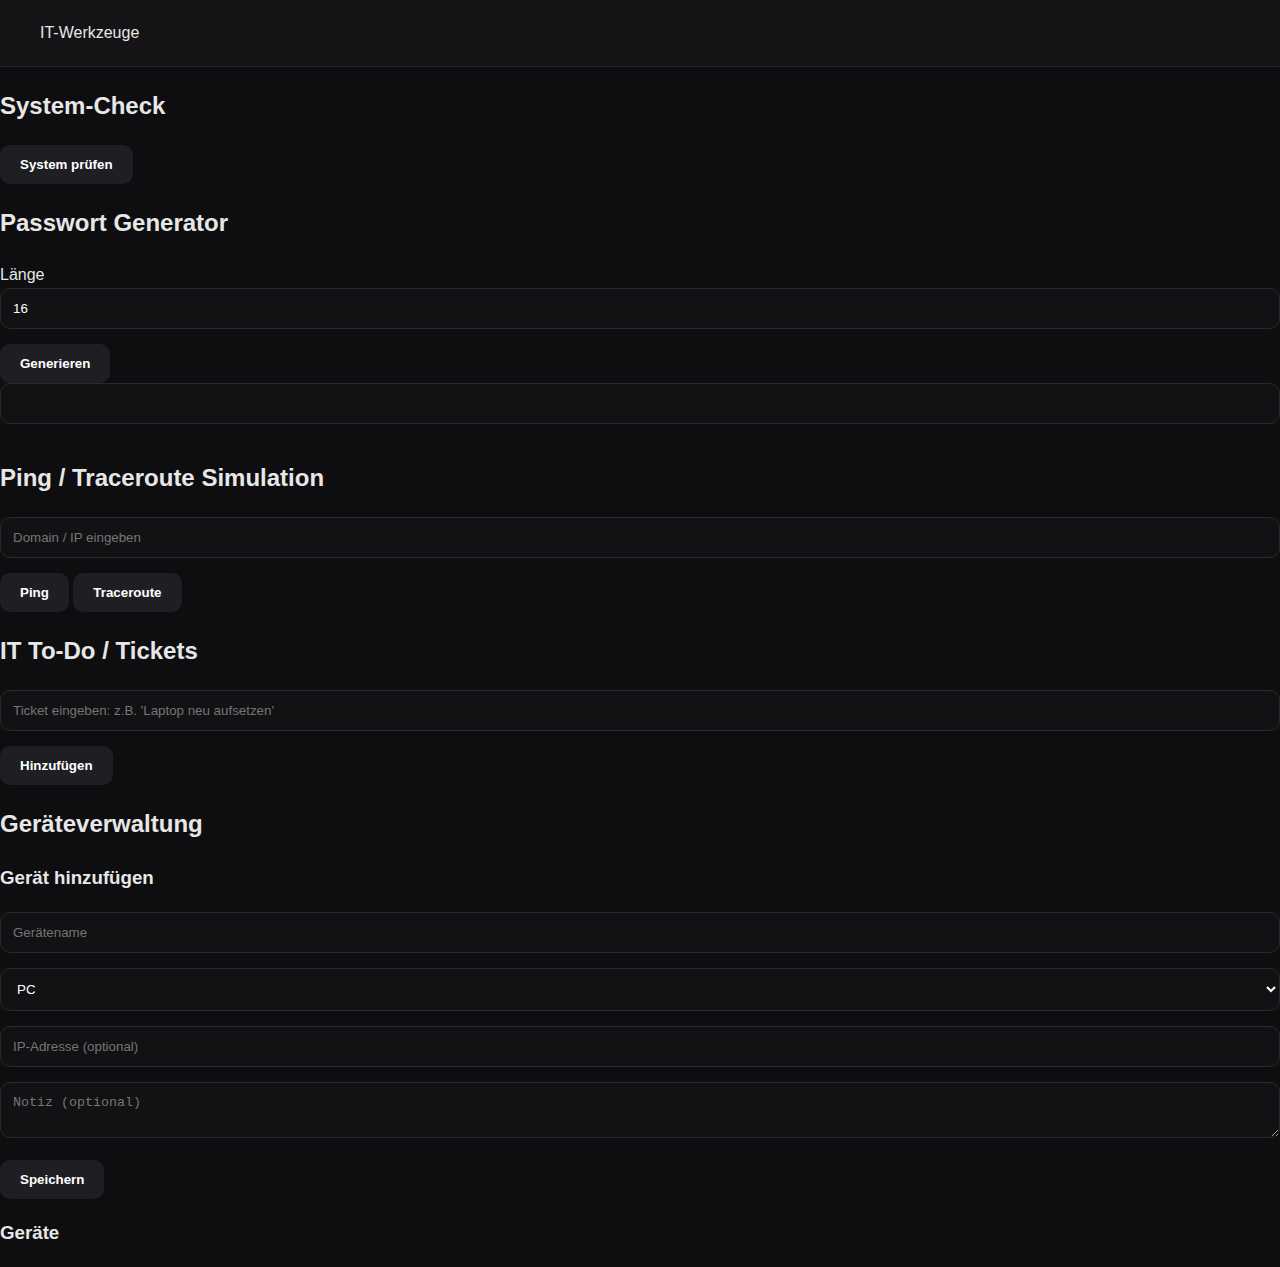
<file: it/index.html>
<!DOCTYPE html>
<html>
<head>
  <meta charset="UTF-8">
  <title>IT</title>
  <link rel="stylesheet" href="/css/style.css">
</head>

<body>
<header>IT-Werkzeuge</header>

<div class="container">

  <!-- SYSTEM-CHECK -->
  <h2>System-Check</h2>
  <div class="box">
    <button onclick="runCheck()">System prüfen</button>
    <div id="systemOutput" style="margin-top:15px;"></div>
  </div>

  <!-- PASSWORT GENERATOR -->
  <h2>Passwort Generator</h2>
  <div class="box">
    <label>Länge</label>
    <input type="number" id="pwLength" value="16" min="6" max="64">
    <button onclick="generatePassword()">Generieren</button>
    <input id="pwOutput" readonly>
  </div>

  <!-- PING & TRACEROUTE -->
  <h2>Ping / Traceroute Simulation</h2>
  <div class="box">
    <input id="pingTarget" placeholder="Domain / IP eingeben">
    <button onclick="ping()">Ping</button>
    <button onclick="trace()">Traceroute</button>
    <pre id="pingOut" style="margin-top:10px;"></pre>
  </div>

  <!-- IT-TODO -->
  <h2>IT To-Do / Tickets</h2>
  <div class="box">
    <input id="todoInput" placeholder="Ticket eingeben: z.B. 'Laptop neu aufsetzen'">
    <button onclick="addTodo()">Hinzufügen</button>

    <ul id="todoList"></ul>
  </div>

  <!-- GERÄTEVERWALTUNG -->
  <h2>Geräteverwaltung</h2>
  <div class="box">
    <h3>Gerät hinzufügen</h3>

    <input id="devName" placeholder="Gerätename">
    <select id="devType">
      <option>PC</option>
      <option>Laptop</option>
      <option>Server</option>
      <option>Router</option>
      <option>Switch</option>
      <option>Drucker</option>
    </select>
    <input id="devIP" placeholder="IP-Adresse (optional)">
    <textarea id="devNote" placeholder="Notiz (optional)"></textarea>

    <button onclick="addDevice()">Speichern</button>

    <h3>Geräte</h3>
    <ul id="deviceList"></ul>
  </div>

</div>

<script>
/* ==========================================================
   1) SYSTEM CHECK
   ========================================================== */
function runCheck() {
  const os = navigator.platform;
  const cores = navigator.hardwareConcurrency;
  const memory = navigator.deviceMemory || "?";
  const online = navigator.onLine ? "Online" : "Offline";

  document.getElementById("systemOutput").innerHTML = `
    <b>Betriebssystem:</b> ${os}<br>
    <b>CPU Kerne:</b> ${cores}<br>
    <b>RAM:</b> ${memory} GB<br>
    <b>Status:</b> ${online}
  `;
}

/* ==========================================================
   2) PASSWORD GENERATOR
   ========================================================== */
function generatePassword() {
  const len = Number(document.getElementById("pwLength").value);
  const chars = "ABCDEFGHIJKLMNOPQRSTUVWXYZabcdefghijklmnopqrstuvwxyz0123456789!§$%&/()=?,.-_+#";
  let pw = "";

  for (let i = 0; i < len; i++) {
    pw += chars.charAt(Math.floor(Math.random() * chars.length));
  }

  document.getElementById("pwOutput").value = pw;
}

/* ==========================================================
   3) PING / TRACEROUTE
   ========================================================== */
function ping() {
  const target = pingTarget.value;
  if (!target) return;

  let output = `PING ${target}:\n`;
  for (let i = 1; i <= 4; i++) {
    const ms = Math.floor(Math.random() * 40) + 5;
    output += `Antwort von ${target}: Zeit=${ms}ms\n`;
  }
  pingOut.textContent = output;
}

function trace() {
  const target = pingTarget.value;
  if (!target) return;

  let output = `Traceroute zu ${target}:\n`;
  const hops = Math.floor(Math.random() * 4) + 4;

  for (let i = 1; i <= hops; i++) {
    const ms = Math.floor(Math.random() * 80) + 15;
    output += `${i}. 10.0.${i}.${Math.floor(Math.random()*255)}  ${ms}ms\n`;
  }

  output += `Ziel erreicht: ${target}`;
  pingOut.textContent = output;
}

/* ==========================================================
   4) IT TODO / TICKETS
   ========================================================== */
let todos = JSON.parse(localStorage.getItem("itTodos") || "[]");

function addTodo() {
  if (!todoInput.value) return;

  todos.push(todoInput.value);
  localStorage.setItem("itTodos", JSON.stringify(todos));
  todoInput.value = "";
  renderTodos();
}

function delTodo(i) {
  todos.splice(i, 1);
  localStorage.setItem("itTodos", JSON.stringify(todos));
  renderTodos();
}

function renderTodos() {
  todoList.innerHTML = "";
  todos.forEach((t, i) => {
    todoList.innerHTML += `
      <li class="list-item">
        ${t}
        <button onclick="delTodo(${i})">Löschen</button>
      </li>
    `;
  });
}

renderTodos();

/* ==========================================================
   5) GERÄTEVERWALTUNG
   ========================================================== */
let devices = JSON.parse(localStorage.getItem("itDevices") || "[]");

function addDevice() {
  const dev = {
    name: devName.value,
    type: devType.value,
    ip: devIP.value,
    note: devNote.value
  };

  if (!dev.name) return alert("Name fehlt!");

  devices.push(dev);
  localStorage.setItem("itDevices", JSON.stringify(devices));

  devName.value = "";
  devIP.value = "";
  devNote.value = "";

  renderDevices();
}

function delDev(i) {
  devices.splice(i, 1);
  localStorage.setItem("itDevices", JSON.stringify(devices));
  renderDevices();
}

function renderDevices() {
  deviceList.innerHTML = "";

  devices.forEach((d, i) => {
    deviceList.innerHTML += `
      <li class="list-item">
        <div>
          <b>${d.name}</b> (${d.type})<br>
          IP: ${d.ip || "-"}<br>
          ${d.note}
        </div>
        <button onclick="delDev(${i})">Löschen</button>
      </li>
    `;
  });
}

renderDevices();
</script>

</body>
</html>
</file>
<file: css/style.css>
/* ===== Global Styles ===== */
body {
    margin: 0;
    padding: 0;
    font-family: "Inter", sans-serif;
    background: #0e0e10;
    color: #e7e7e7;
    line-height: 1.6;
}

/* Smooth edges + nicer look */
* {
    box-sizing: border-box;
}

/* ===== Header ===== */
header {
    padding: 20px 40px;
    background: #141417;
    border-bottom: 1px solid #26262a;
    display: flex;
    justify-content: space-between;
    align-items: center;
}

header h1 {
    margin: 0;
    font-size: 1.8rem;
    color: #fff;
}

/* ===== Buttons ===== */
button,
a.button {
    padding: 12px 20px;
    background: #1f1f23;
    color: #fff;
    border: none;
    border-radius: 10px;
    cursor: pointer;
    transition: 0.2s ease;
    text-decoration: none;
    font-weight: 600;
}

button:hover,
a.button:hover {
    background: #5b5bff;
    transform: translateY(-2px);
}

/* ===== Cards ===== */
.card {
    background: #1a1a1d;
    padding: 25px;
    border-radius: 14px;
    margin: 20px auto;
    max-width: 800px;
    box-shadow: 0 0 20px rgba(0,0,0,0.4);
    border: 1px solid #26262a;
}

.card h2 {
    margin-top: 0;
    color: #fff;
}

.card p {
    color: #cfcfcf;
}

/* ===== Inputs / Formular ===== */
input, textarea, select {
    width: 100%;
    padding: 12px;
    border-radius: 10px;
    border: 1px solid #2a2a2e;
    background: #121214;
    color: #fff;
    margin-bottom: 15px;
    outline: none;
    transition: 0.2s ease;
}

input:focus, textarea:focus, select:focus {
    border-color: #5b5bff;
    box-shadow: 0 0 5px #5b5bff;
}

/* ===== Footer ===== */
footer {
    margin-top: 50px;
    padding: 20px;
    text-align: center;
    color: #7a7a7a;
    font-size: 0.9rem;
}
</file>
